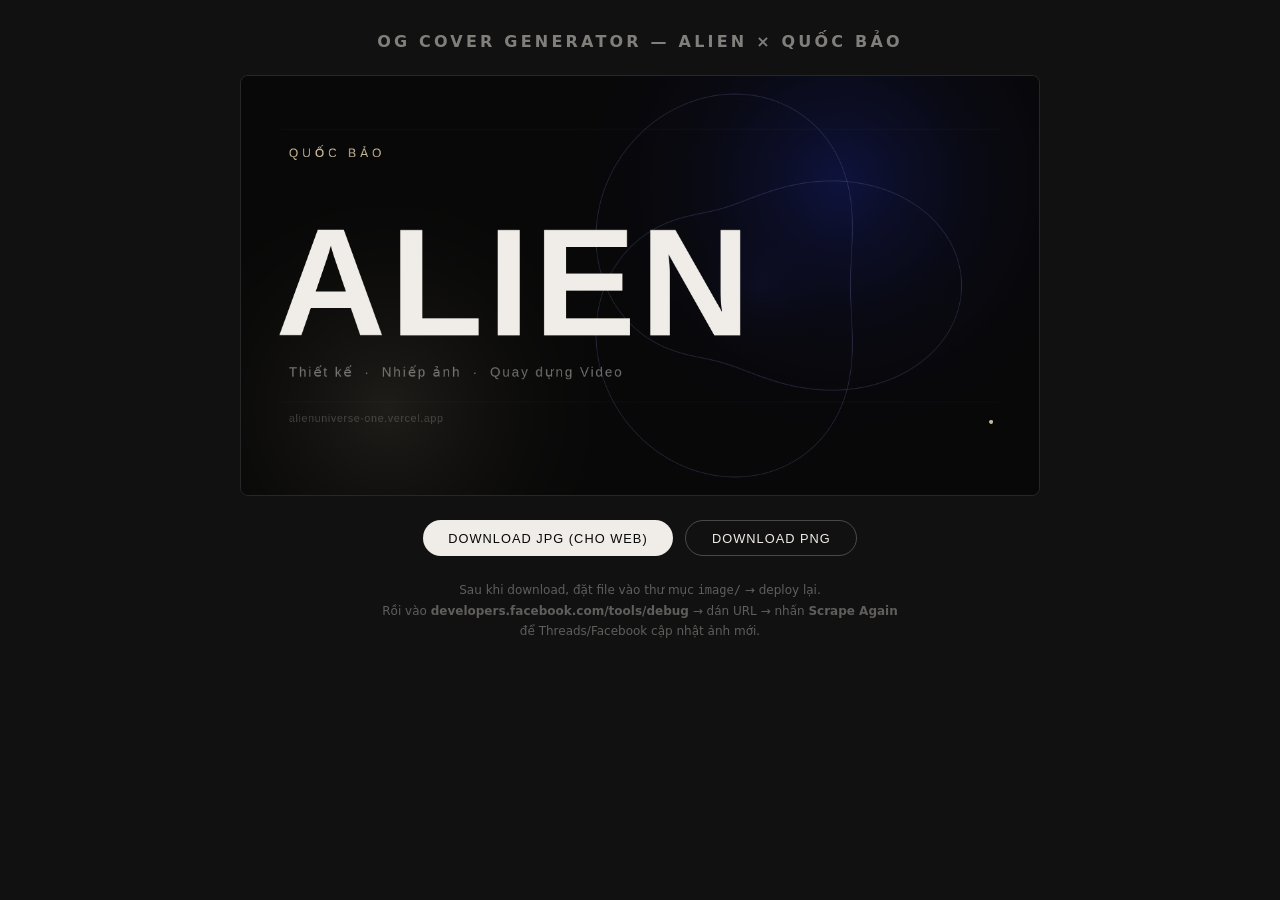
<file: images/og-generator.html>
<!DOCTYPE html>
<html lang="vi">
<head>
<meta charset="UTF-8">
<meta name="viewport" content="width=device-width, initial-scale=1.0">
<title>OG Image Generator — ALIEN</title>
<style>
* { margin: 0; padding: 0; box-sizing: border-box; }
body { background: #111; color: #f0ede8; font-family: system-ui, sans-serif; display: flex; flex-direction: column; align-items: center; padding: 2rem; gap: 1.5rem; min-height: 100vh; }
h1 { font-size: 1rem; letter-spacing: .2em; text-transform: uppercase; color: rgba(240,237,232,.5); }
#canvas-wrap { position: relative; width: 100%; max-width: 800px; border: 1px solid rgba(240,237,232,.1); border-radius: 8px; overflow: hidden; }
canvas { display: block; width: 100%; height: auto; }
.btns { display: flex; gap: .75rem; flex-wrap: wrap; justify-content: center; }
button {
  padding: .6rem 1.6rem; border: none; border-radius: 2rem;
  font-size: .8rem; letter-spacing: .08em; text-transform: uppercase;
  cursor: pointer; transition: opacity .2s;
}
.btn-dl  { background: #f0ede8; color: #080808; }
.btn-dl:hover { opacity: .85; }
.btn-alt { background: transparent; border: 1px solid rgba(240,237,232,.25); color: #f0ede8; }
.btn-alt:hover { background: rgba(240,237,232,.08); }
p.note { font-size: .75rem; color: rgba(240,237,232,.35); text-align: center; max-width: 520px; line-height: 1.7; }
</style>
</head>
<body>

<h1>OG Cover Generator — ALIEN × Quốc Bảo</h1>

<div id="canvas-wrap">
  <canvas id="og" width="1200" height="630"></canvas>
</div>

<div class="btns">
  <button class="btn-dl" onclick="download('og-cover.jpg','jpeg')">Download JPG (cho web)</button>
  <button class="btn-alt" onclick="download('og-cover.png','png')">Download PNG</button>
</div>

<p class="note">
  Sau khi download, đặt file vào thư mục <code>image/</code> → deploy lại.<br>
  Rồi vào <strong>developers.facebook.com/tools/debug</strong> → dán URL → nhấn <strong>Scrape Again</strong> để Threads/Facebook cập nhật ảnh mới.
</p>

<script>
const C = document.getElementById('og');
const ctx = C.getContext('2d');
const W = 1200, H = 630;

function draw() {
  /* ── Background ── */
  ctx.fillStyle = '#080808';
  ctx.fillRect(0, 0, W, H);

  /* ── Radial glow top-right ── */
  const g1 = ctx.createRadialGradient(900, 160, 0, 900, 160, 480);
  g1.addColorStop(0,   'rgba(32, 48, 200, 0.28)');
  g1.addColorStop(0.5, 'rgba(20, 20, 80,  0.12)');
  g1.addColorStop(1,   'rgba(8,  8,  8,   0)');
  ctx.fillStyle = g1;
  ctx.fillRect(0, 0, W, H);

  /* ── Radial glow bottom-left ── */
  const g2 = ctx.createRadialGradient(220, 500, 0, 220, 500, 380);
  g2.addColorStop(0,   'rgba(200, 184, 154, 0.12)');
  g2.addColorStop(1,   'rgba(8, 8, 8, 0)');
  ctx.fillStyle = g2;
  ctx.fillRect(0, 0, W, H);

  /* ── Torus-knot wireframe (drawn with canvas arcs & beziers) ── */
  drawTorusKnot(ctx, 780, 315, 220);

  /* ── Horizontal rule top ── */
  ctx.strokeStyle = 'rgba(240,237,232,0.07)';
  ctx.lineWidth = 0.5;
  ctx.beginPath(); ctx.moveTo(60, 80); ctx.lineTo(W - 60, 80); ctx.stroke();

  /* ── Eyebrow ── */
  ctx.font = '500 18px "Helvetica Neue", Helvetica, Arial, sans-serif';
  ctx.letterSpacing = '6px';
  ctx.fillStyle = '#c8b89a';
  ctx.fillText('QUỐC BẢO', 72, 122);

  /* ── Main title ALIEN ── */
  ctx.font = '800 230px "Arial Black", "Helvetica Neue", Helvetica, Arial, sans-serif';
  ctx.fillStyle = '#f0ede8';
  ctx.fillText('ALIEN', 52, 390);

  /* ── Tagline ── */
  ctx.font = '300 20px "Helvetica Neue", Helvetica, Arial, sans-serif';
  ctx.fillStyle = 'rgba(240,237,232,0.45)';
  ctx.letterSpacing = '3px';
  ctx.fillText('Thiết kế  ·  Nhiếp ảnh  ·  Quay dựng Video', 72, 452);

  /* ── Horizontal rule bottom ── */
  ctx.strokeStyle = 'rgba(240,237,232,0.07)';
  ctx.lineWidth = 0.5;
  ctx.beginPath(); ctx.moveTo(60, 490); ctx.lineTo(W - 60, 490); ctx.stroke();

  /* ── Bottom URL ── */
  ctx.font = '300 16px "Helvetica Neue", Helvetica, Arial, sans-serif';
  ctx.fillStyle = 'rgba(240,237,232,0.22)';
  ctx.letterSpacing = '1px';
  ctx.fillText('alienuniverse-one.vercel.app', 72, 520);

  /* ── Small dot accent ── */
  ctx.fillStyle = '#c8b89a';
  ctx.beginPath(); ctx.arc(W - 72, 520, 3, 0, Math.PI * 2); ctx.fill();
}

/* ── Torus Knot wireframe approximation using parametric lines ── */
function drawTorusKnot(ctx, cx, cy, size) {
  const p = 2, q = 3;
  const steps = 320;
  const R = 1.0, r = 0.38;

  /* Project 3D → 2D with slight perspective tilt */
  function point(t) {
    const phi = p * t;
    const theta = q * t;
    const cosT = Math.cos(theta), sinT = Math.sin(theta);
    const cosPhi = Math.cos(phi), sinPhi = Math.sin(phi);
    const d = R + r * cosT;
    const x3 = d * cosPhi;
    const y3 = d * sinPhi;
    const z3 = r * sinT;
    /* Simple orthographic + slight y-tilt */
    const tilt = 0.3;
    const px = x3;
    const py = y3 * Math.cos(tilt) - z3 * Math.sin(tilt);
    return [cx + px * size, cy + py * size];
  }

  /* Draw main tube outline — multiple offset passes for "wireframe" feel */
  const offsets = [0, 0.015, 0.03, 0.045, 0.06];
  offsets.forEach((off, oi) => {
    const alpha = 0.06 - oi * 0.008;
    ctx.strokeStyle = `rgba(120, 140, 220, ${alpha})`;
    ctx.lineWidth = 1.5 - oi * 0.2;
    ctx.beginPath();
    for (let i = 0; i <= steps; i++) {
      const t = (i / steps) * Math.PI * 2 + off;
      const [x, y] = point(t);
      i === 0 ? ctx.moveTo(x, y) : ctx.lineTo(x, y);
    }
    ctx.closePath();
    ctx.stroke();
  });

  /* Accent color pass */
  ctx.strokeStyle = 'rgba(200, 184, 154, 0.09)';
  ctx.lineWidth = 0.8;
  ctx.beginPath();
  for (let i = 0; i <= steps; i++) {
    const t = (i / steps) * Math.PI * 2 + 0.08;
    const [x, y] = point(t);
    i === 0 ? ctx.moveTo(x, y) : ctx.lineTo(x, y);
  }
  ctx.closePath();
  ctx.stroke();

  /* Cross-section rings along the knot */
  const ringCount = 28;
  for (let ri = 0; ri < ringCount; ri++) {
    const t0 = (ri / ringCount) * Math.PI * 2;
    const [x0, y0] = point(t0);
    const [x1, y1] = point(t0 + 0.18);
    ctx.strokeStyle = 'rgba(90, 110, 200, 0.05)';
    ctx.lineWidth = 0.6;
    ctx.beginPath();
    ctx.moveTo(x0, y0);
    ctx.lineTo(x1, y1);
    ctx.stroke();
  }

  /* Glow center */
  const gc = ctx.createRadialGradient(cx, cy, 0, cx, cy, size * 0.55);
  gc.addColorStop(0,   'rgba(40, 60, 180, 0.08)');
  gc.addColorStop(0.6, 'rgba(20, 20, 80,  0.04)');
  gc.addColorStop(1,   'rgba(8, 8, 8, 0)');
  ctx.fillStyle = gc;
  ctx.beginPath();
  ctx.arc(cx, cy, size * 0.75, 0, Math.PI * 2);
  ctx.fill();
}

draw();

function download(filename, fmt) {
  const mimeType = fmt === 'jpeg' ? 'image/jpeg' : 'image/png';
  const quality  = fmt === 'jpeg' ? 0.95 : undefined;
  const link = document.createElement('a');
  link.download = filename;
  link.href = C.toDataURL(mimeType, quality);
  link.click();
}
</script>
</body>
</html>
</file>
